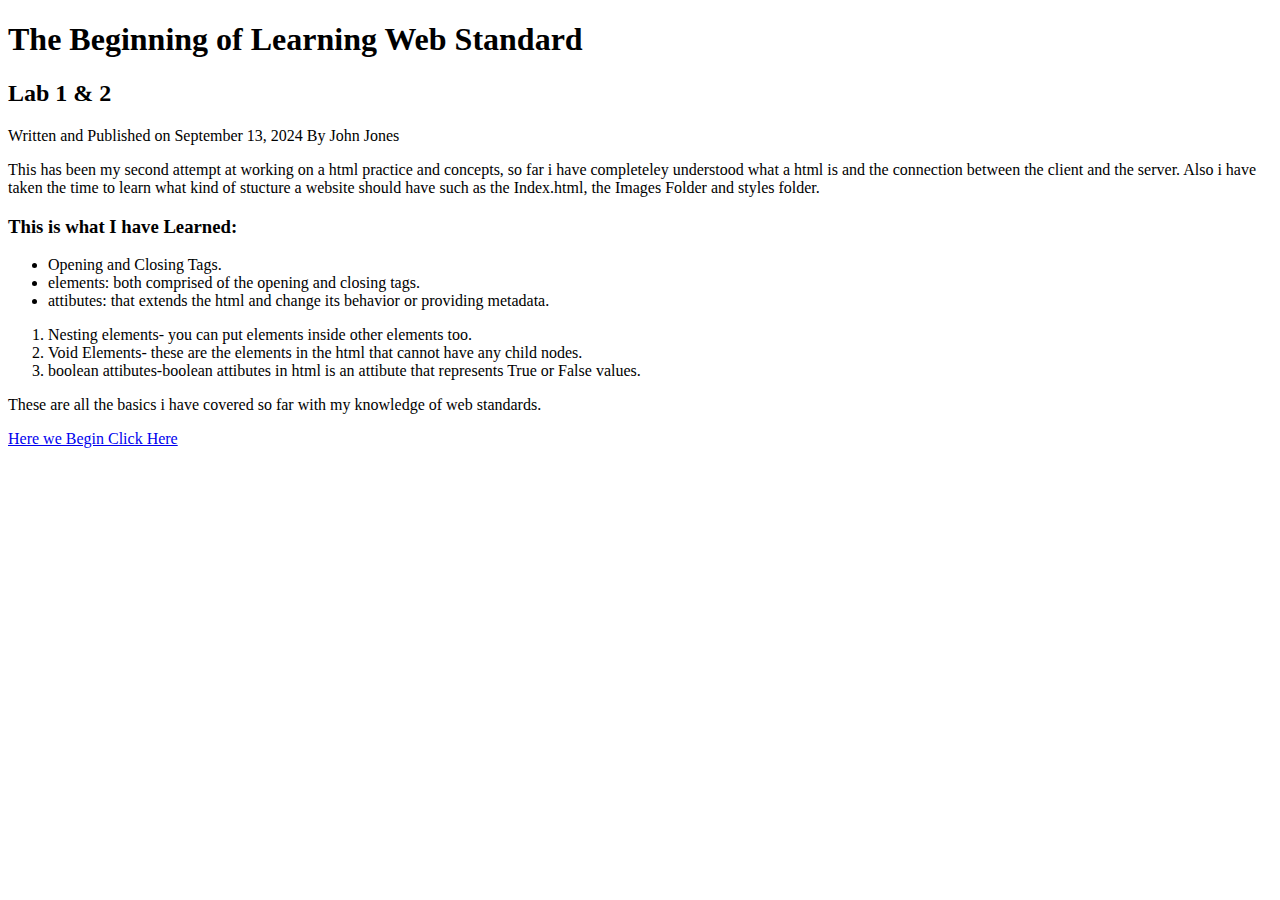
<file: lab02/index.html>
<!DOCTYPE html>
<html lang="en">
<head>
    <meta charset="UTF-8">
    <meta name="viewport" content="width=device-width, initial-scale=1.0">
    <title>Learning Web Standards</title>

   <h1> The Beginning of Learning Web Standard</h1>

   <h2>Lab 1 & 2</h2>

   <p>Written and Published on September 13, 2024 By 
    John Jones</p>

   <p> This has been my second attempt at working on a html practice and concepts, so far i have completeley understood what a html is and the connection between the client and the server.
 Also i have taken the time to learn what kind of stucture a website should have such as the Index.html, the Images Folder and styles folder.
   </p>
   <h3> This is  what I have Learned:</h3>
<ul>
    <li> Opening and Closing Tags.</li>
    <li> elements: both comprised of the opening and closing tags.</li>
    <li> attibutes: that extends the html and change its behavior or providing metadata.</li>
</ul>
<ol>
   <li>Nesting elements- you can put elements inside other elements too.</li>
   <li>Void Elements- these are the elements in the html that cannot have any child nodes.</li>
   <li>boolean attibutes-boolean attibutes in html is an attibute that represents True or False values.</li>
</ol>
</head>
</body>
<p> These are all the basics i have covered so far with my knowledge of web standards.</p>
<p><a href="https://developer.mozilla.org/en-US/docs/Learn/Getting_started_with_the_web/HTML_basics"> Here we Begin Click Here </a></p>
</html>
</file>
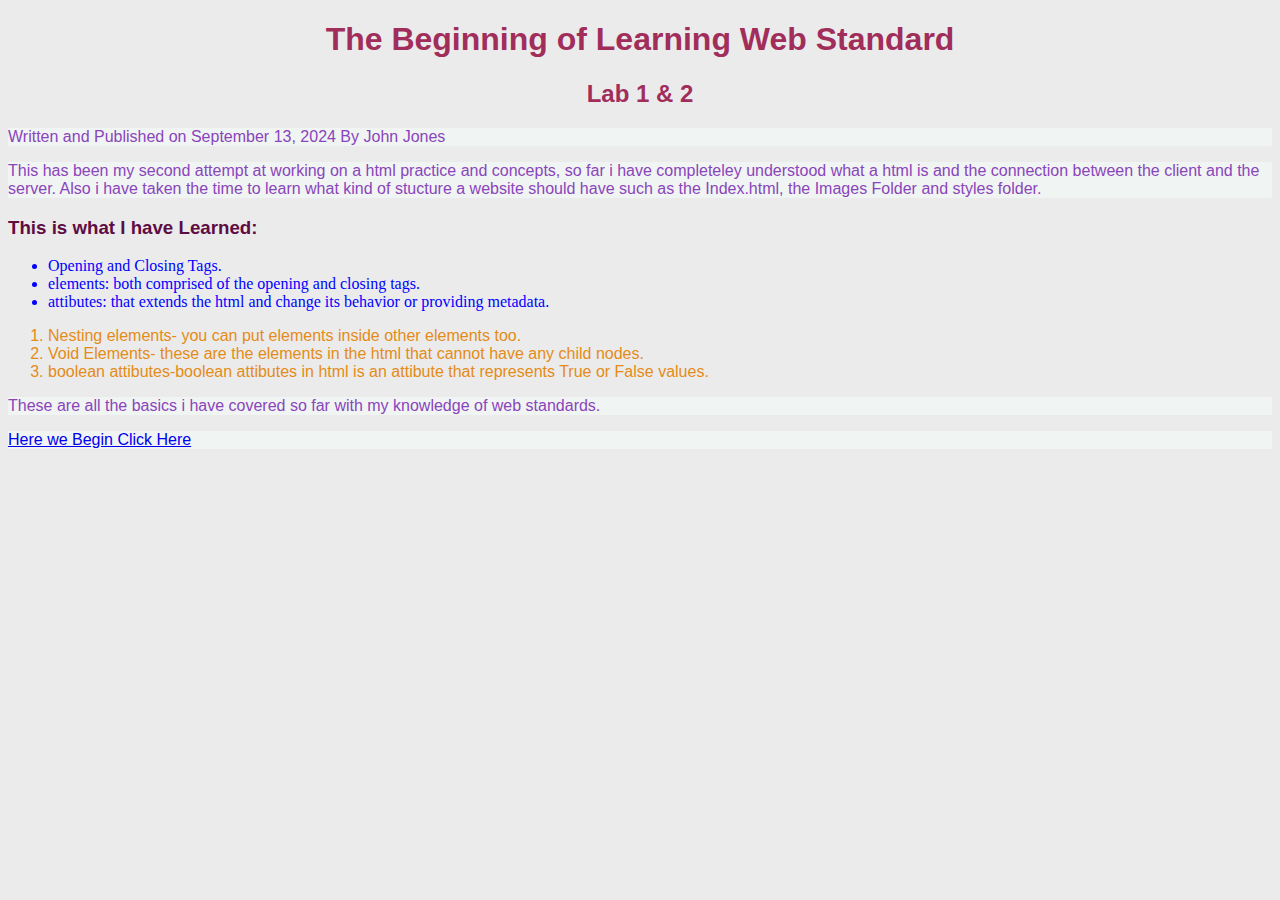
<file: lab03/index.html>
<!DOCTYPE html>
<html lang="en">

<head>
  <meta charset="UTF-8">
  <meta name="viewport" content="width=device-width, initial-scale=1.0">
  <title>Learning Web Standards</title>
  <link rel="stylesheet" href="style.css">
</head>

<body>
  <h1> The Beginning of Learning Web Standard</h1>

  <h2>Lab 1 & 2</h2>

  <p>Written and Published on September 13, 2024 By
    John Jones</p>

  <p> This has been my second attempt at working on a html practice and concepts, so far i have completeley understood
    what a html is and the connection between the client and the server.
    Also i have taken the time to learn what kind of stucture a website should have such as the Index.html, the Images
    Folder and styles folder.
  </p>
  <h3> This is what I have Learned:</h3>
  <ul>
    <li> Opening and Closing Tags.</li>
    <li> elements: both comprised of the opening and closing tags.</li>
    <li> attibutes: that extends the html and change its behavior or providing metadata.</li>
  </ul>
  <ol>
    <li>Nesting elements- you can put elements inside other elements too.</li>
    <li>Void Elements- these are the elements in the html that cannot have any child nodes.</li>
    <li>boolean attibutes-boolean attibutes in html is an attibute that represents True or False values.</li>
  </ol>
  <p> These are all the basics i have covered so far with my knowledge of web standards.</p>
  <p><a href="https://developer.mozilla.org/en-US/docs/Learn/Getting_started_with_the_web/HTML_basics"> Here we Begin
      Click Here </a></p>
</body>

</html>
</file>
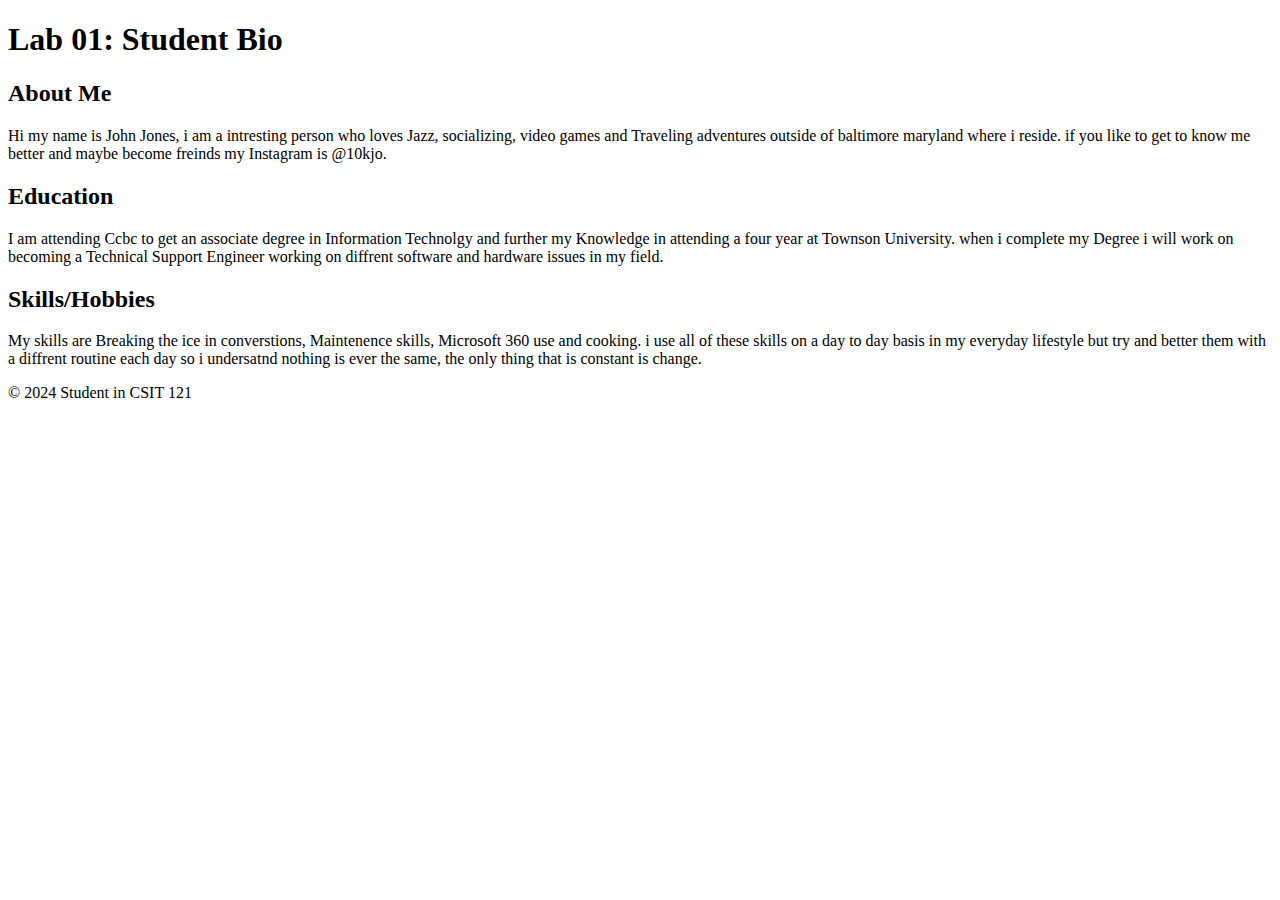
<file: lab01/aboutme.html>
<!DOCTYPE html>
<html lang="en">
<head>
    <meta charset="UTF-8">
    <title>Lab 01: Student Bio</title>
</head>
<body>
    <header>
        <h1>Lab 01: Student Bio</h1>
    </header>
    <main>
        <section>
            <h2>About Me</h2>
            <p>
                Hi my name is John Jones, i am a intresting person who loves Jazz, socializing, video games
                and Traveling adventures outside of baltimore maryland where i reside. if you like to get to
                know me better and maybe become freinds my Instagram is @10kjo.

            </p>
        </section>
        <section>
            <h2>Education</h2>
            <p>
                
             I am attending Ccbc to get an associate degree in Information Technolgy and further my 
             Knowledge in attending a four year at Townson University. when i complete my Degree i will 
             work on becoming a Technical Support Engineer working on diffrent software and hardware issues in my field. 
                
                </p>
        </section>
        <section>
            <h2>Skills/Hobbies</h2>
            <p>
                My skills are Breaking the ice in converstions, Maintenence skills, Microsoft 360 use and 
                cooking. i use all of these skills on a day to day basis in my everyday lifestyle but try and 
                better them with a diffrent routine each day so i undersatnd nothing is ever the same, the only thing that is constant is change.
                
            </p>
        </section>
    </main>
    <footer>
        <p>© 2024 Student in CSIT 121</p>
    </footer>
</body>
</html>
</file>
<file: lab03/style.css>
body {
  background-color: rgb(235, 235, 235);
  color: brown;
  font-family: 'Gill Sans', 'Gill Sans MT', Calibri, 'Trebuchet MS', sans-serif;
}

p {
  background-color: rgba(241, 245, 244, 0.894);
  color: rgb(138, 69, 187)
}

h1,
h2 {
  text-align: center;
  color: rgb(161, 45, 91);
}

h3 {
  color: rgb(94, 13, 67);
}

ul {
  color: blue;
  font-family: Georgia, 'Times New Roman', Times, serif;


}
ol{
  color: rgb(228, 139, 24);
  font-family: 'Gill Sans', 'Gill Sans MT', Calibri, 'Trebuchet MS', sans-serif;
}
</file>
